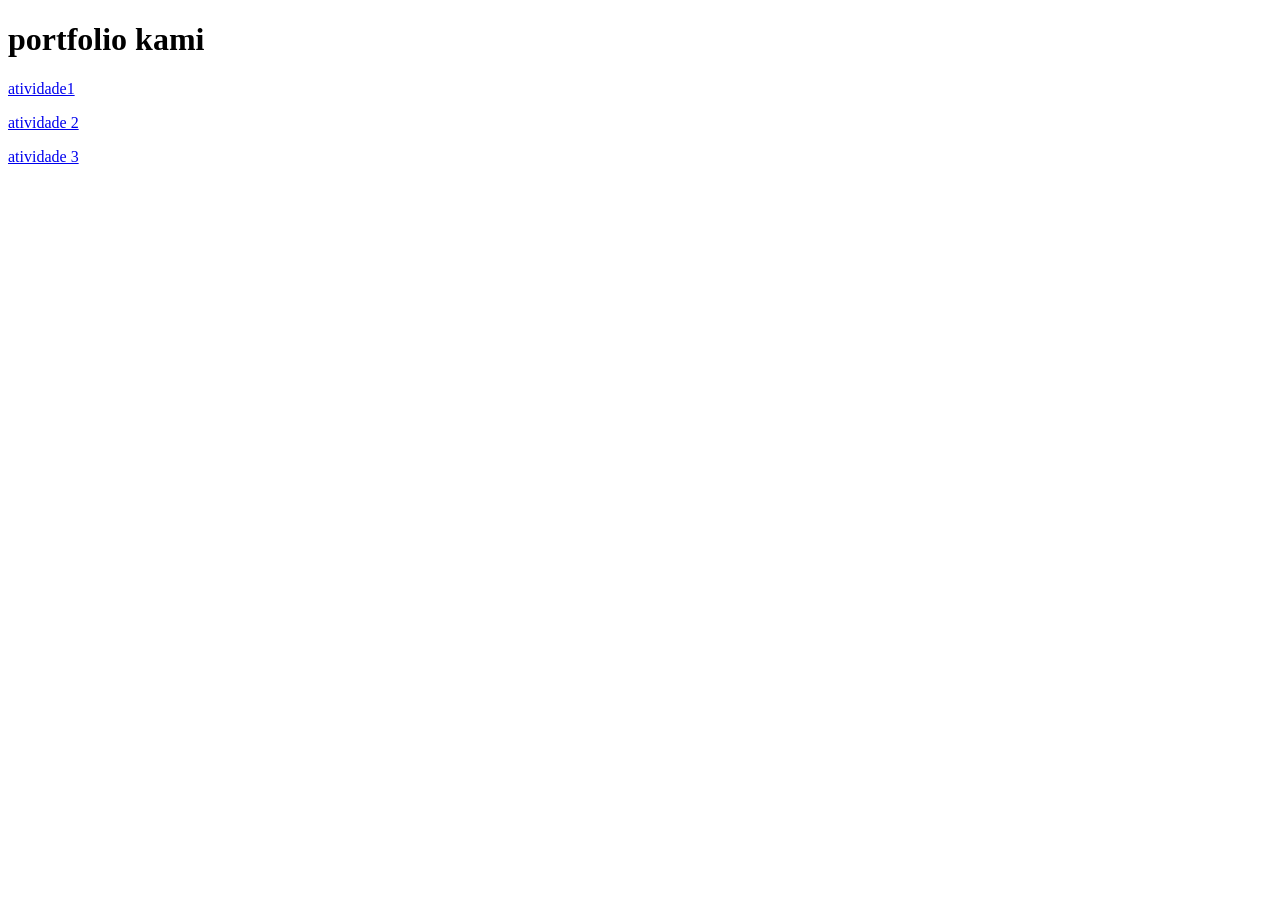
<file: kami portifolio/index.html>
<!DOCTYPE html>
<html lang="pt-br">
<head>
    <meta charset="UTF-8">
    <meta name="viewport" content="width=device-width, initial-scale=1.0">
    <title>Portfólio</title>
    <link ref="stylesheet" href="style.css">
    
</head>
<body>
 <header>

     <h1> portfolio kami</h1>

</header>
    <main>
        <a href="atividade 1/botao.html"><p>  atividade1</p></a>
        <a href="atividade 2/olamundo.html"><p>  atividade 2</p></a>
        <a href="atividade 3/calculadora.html"><p>  atividade 3</p></a>
        </main>
        <footer> 
 
        </footer>




</body>
</html>
</file>
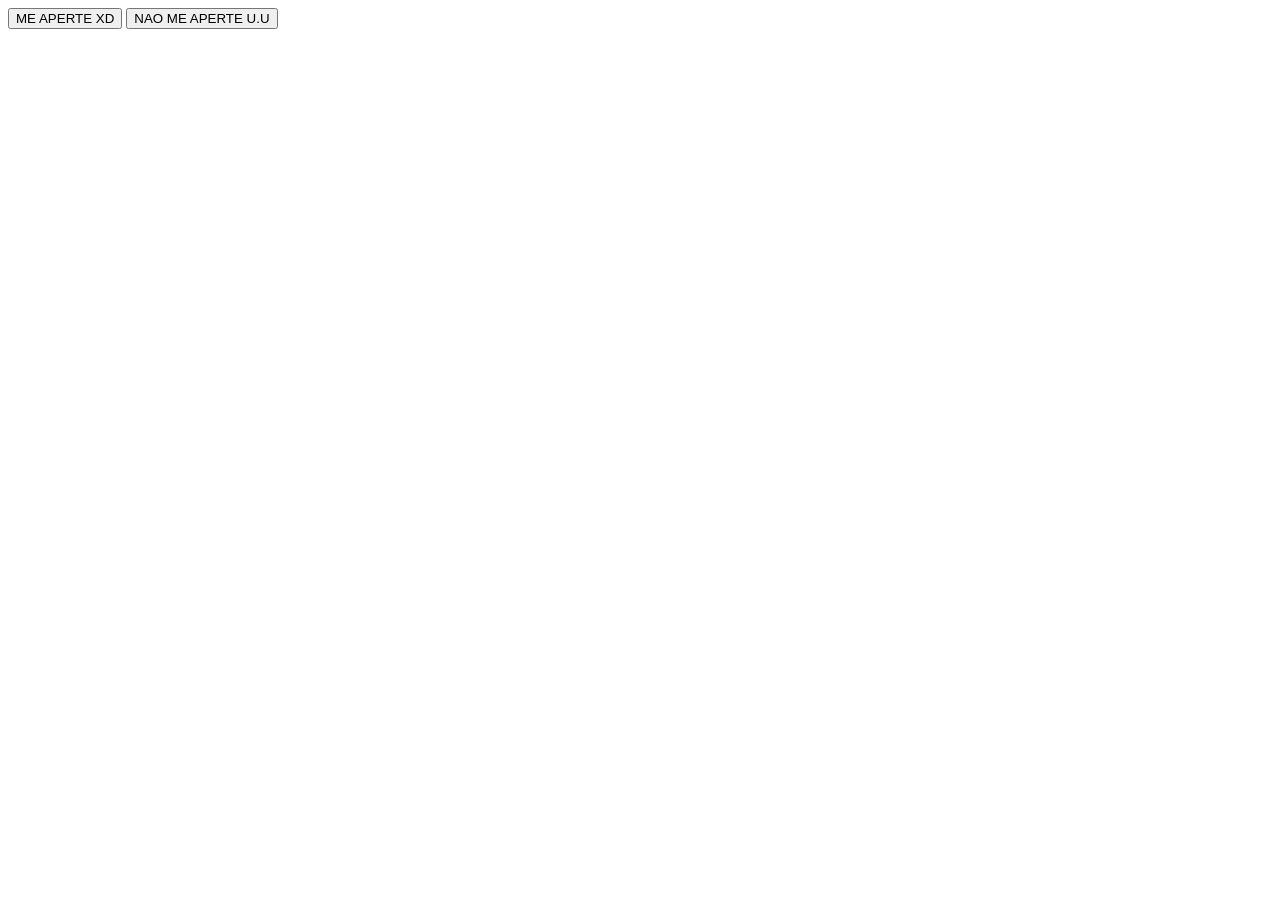
<file: kami portifolio/atividade 1/botao.html>
<!DOCTYPE html>
<html lang="en">
<head>
    <meta charset="UTF-8">
    <meta name="viewport" content="width=device-width, initial-scale=1.0">
    <title>Document</title>
</head>
<body>

    <button onclick="ola()">ME APERTE XD</button>
    <button onclick="oi()">NAO ME APERTE U.U</button>
   <script src="script.js"></script> 


</body>
</html>
</file>
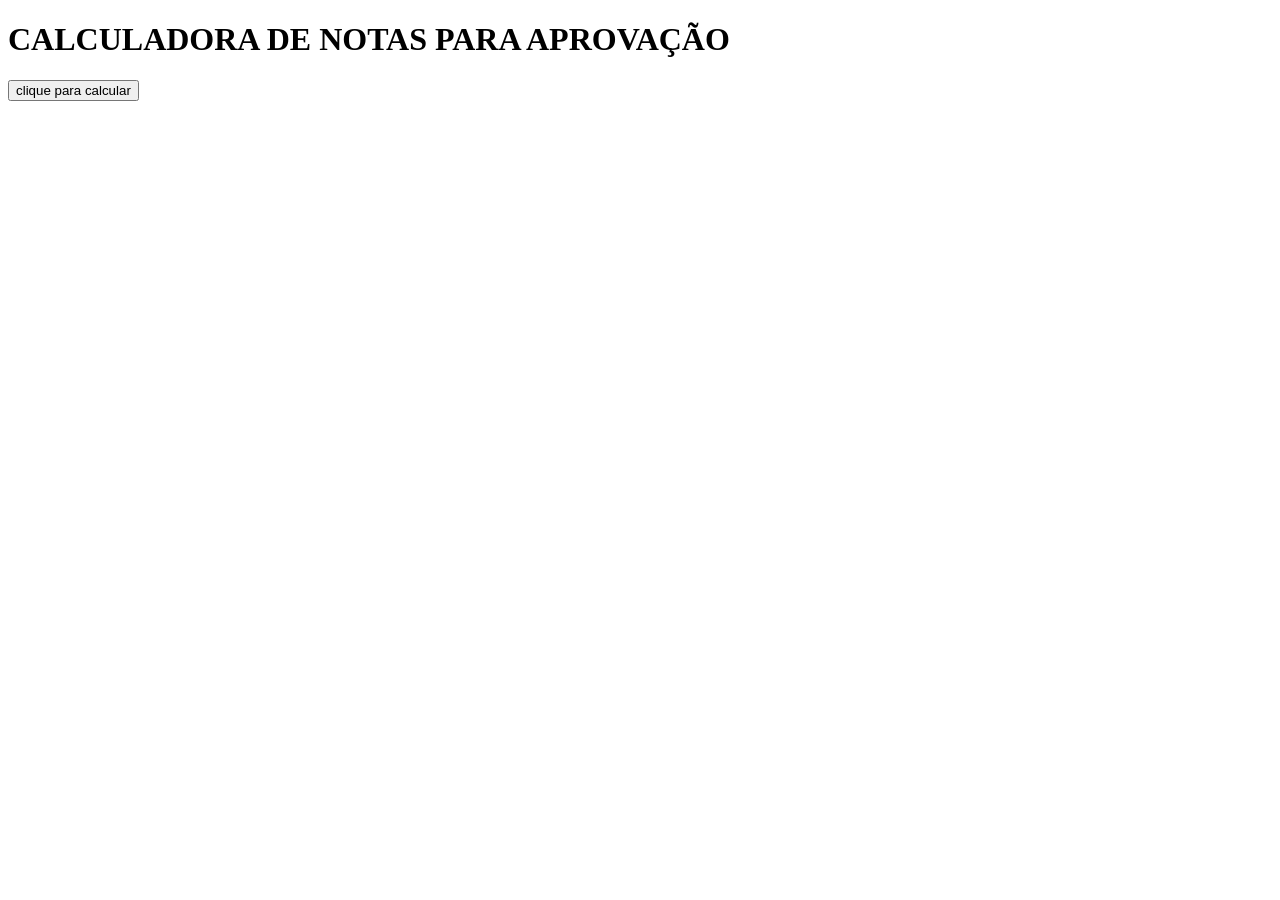
<file: kami portifolio/atividade 3/calculadora.html>
<!DOCTYPE html>
<html lang="en">
<head>
    <meta charset="UTF-8">
    <meta name="viewport" content="width=device-width, initial-scale=1.0">
    <title>calculadira de notas</title>
</head>
<body>
    <h1>
        CALCULADORA DE NOTAS PARA APROVAÇÃO </h1>
        <button onclick="calcular()">clique para calcular</button>
        <script src="script.js"></script>
    </h1>
</body>
</html>
</file>
<file: kami portifolio/style.css>
body{
    text-align: center;
}
a p {
    background-color: blueviolet;
    width: 20%;
    padding: 15xp 0;
    text-align: center;
    color:aliceblue;
    font-weight: bold;
    border-radius: 5px;
    transition: 1s all;
    cursor: pointer;
    margin: 15xp auto;
}


a p:hover{
    background-color: brown;
    transform: scale(1.2);

}
</file>
